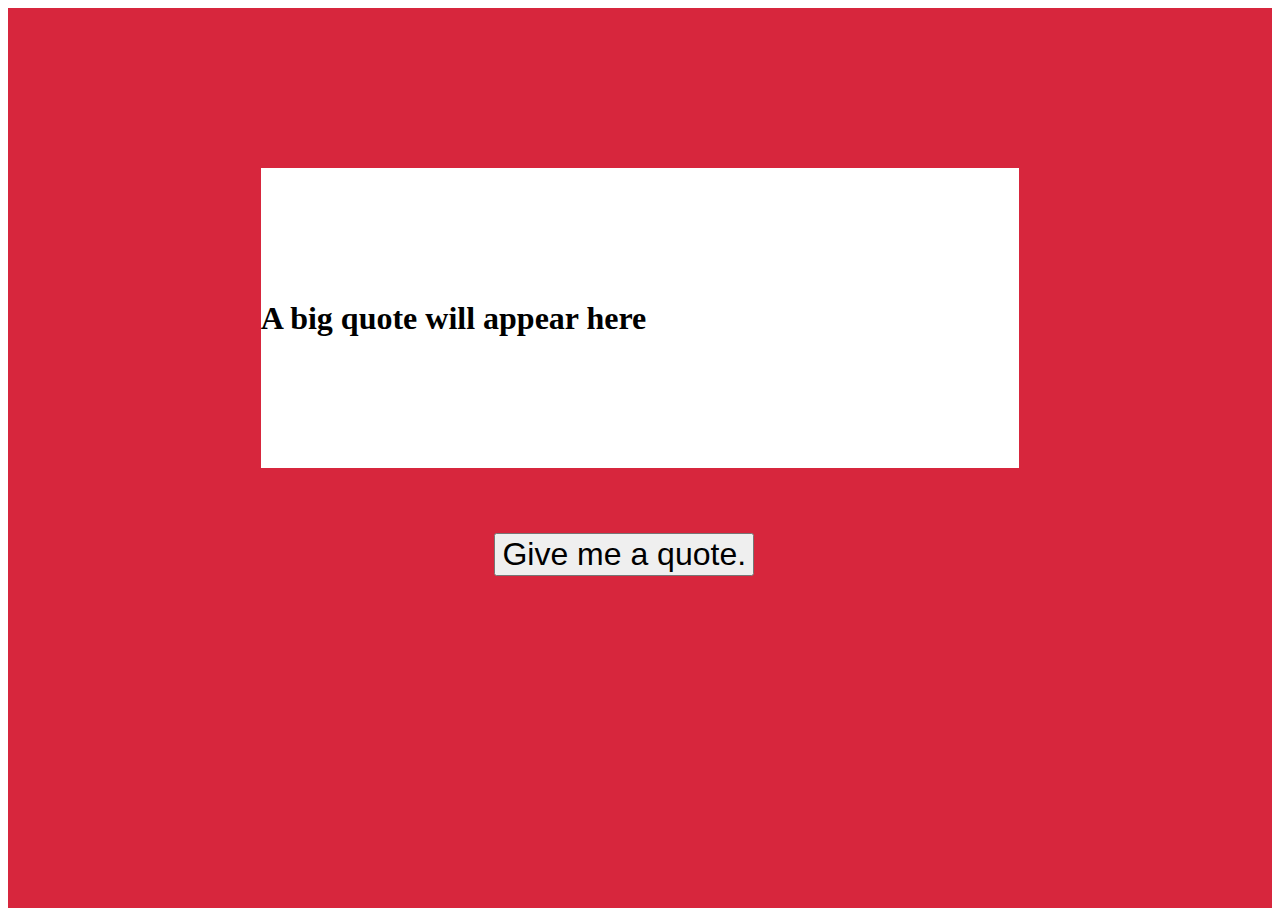
<file: homework/Quote Generator/index.html>
<!DOCTYPE html>
<html>

<head>
  <meta charset="utf-8" />
  <title>Quote Generator</title>
  <link rel="stylesheet" type="text/css" href="main.css">
</head>

<body>
  <div class="container" style="background-color: #D7263D; height: 100vh; align-items: center;">
    <div class="box-1" style="display: flex; width: 60%; align-items: center; text-align: center; margin: 0 auto; background-color: white;
      top: 160px; position: relative; height: 300px;">
      <h1 id="quote" style="text-align: center;">A big quote will appear here</h1>
    </div>
    <div class="box-2">
      <button id="quoteBtn" type="button" onclick="randomQuote()">Give me a quote.</button>
    </div>
  </div>
  <script src="index.js">
  </script>
</body>

</html>
</file>
<file: homework/Quote Generator/main.css>
#quoteBtn {
  position: relative;
  left: 38vw;
  top: 25vh;
  font-size: 32px;
}
</file>
